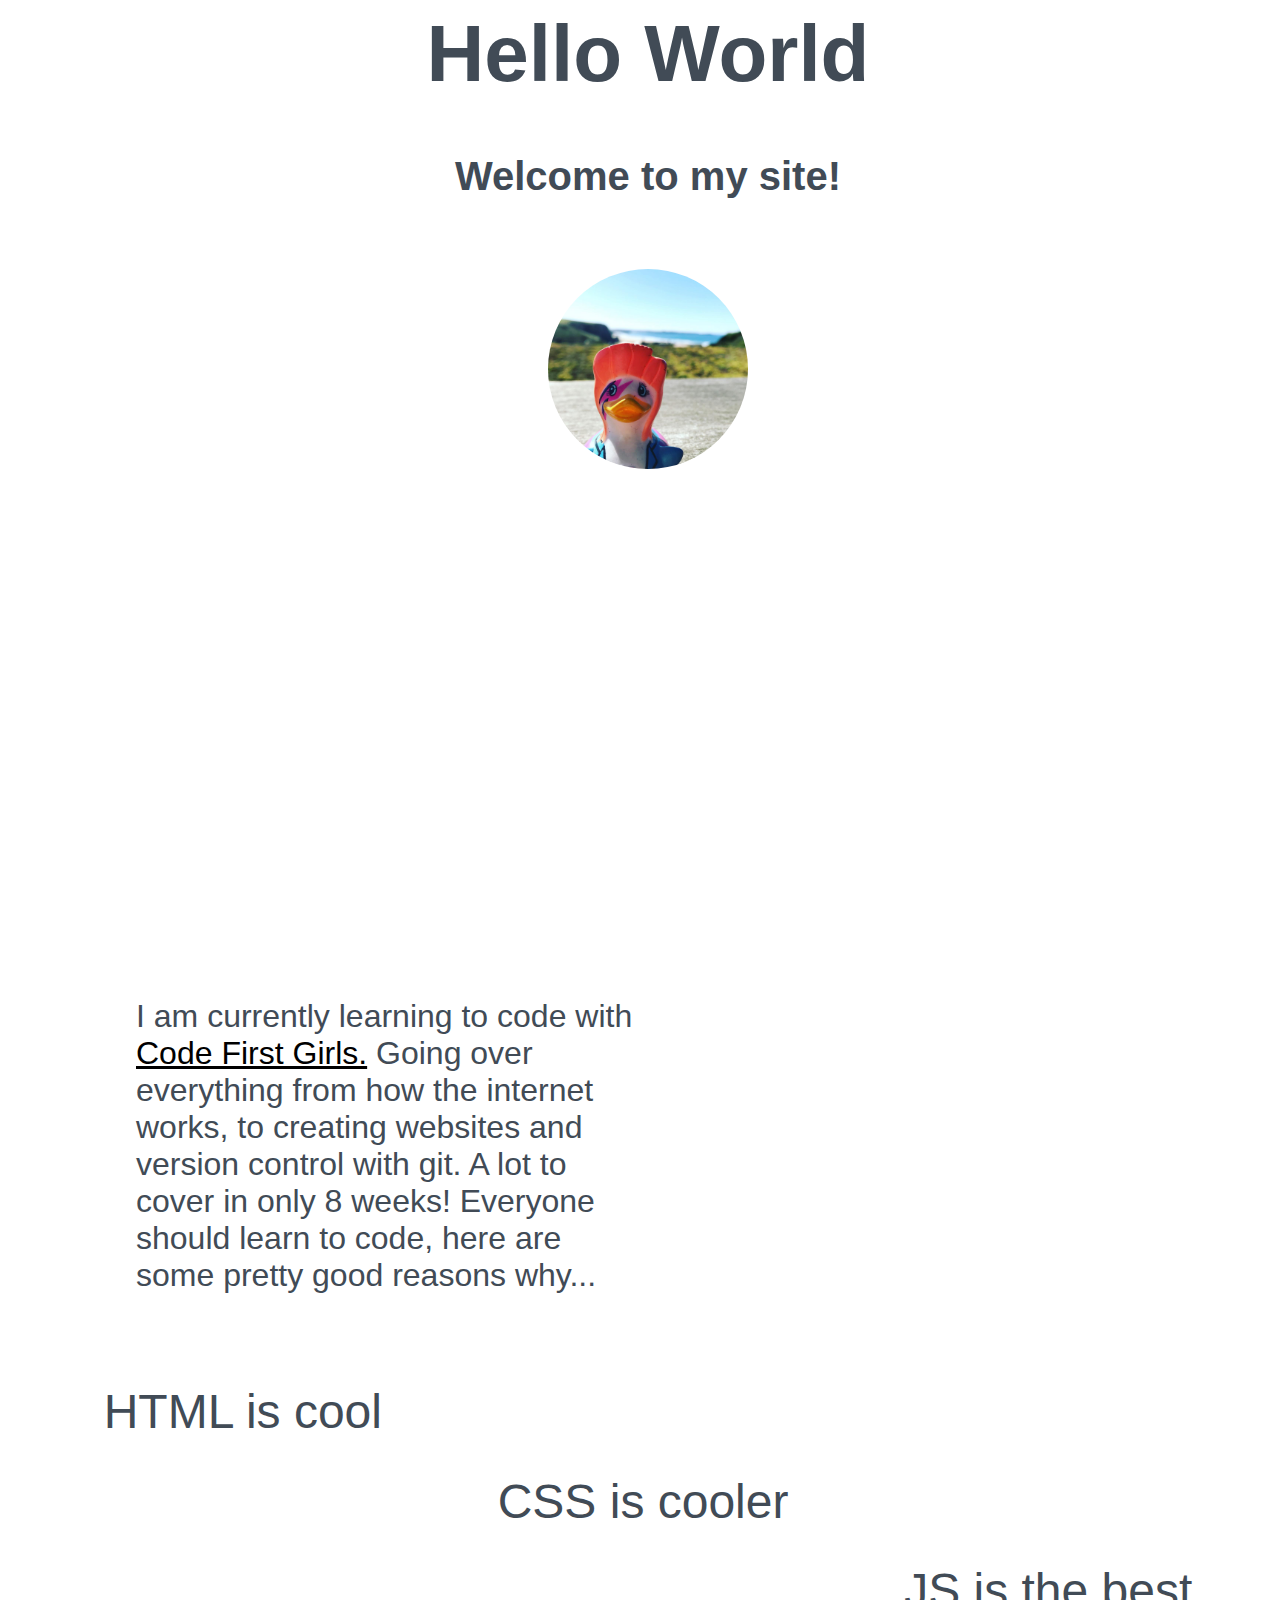
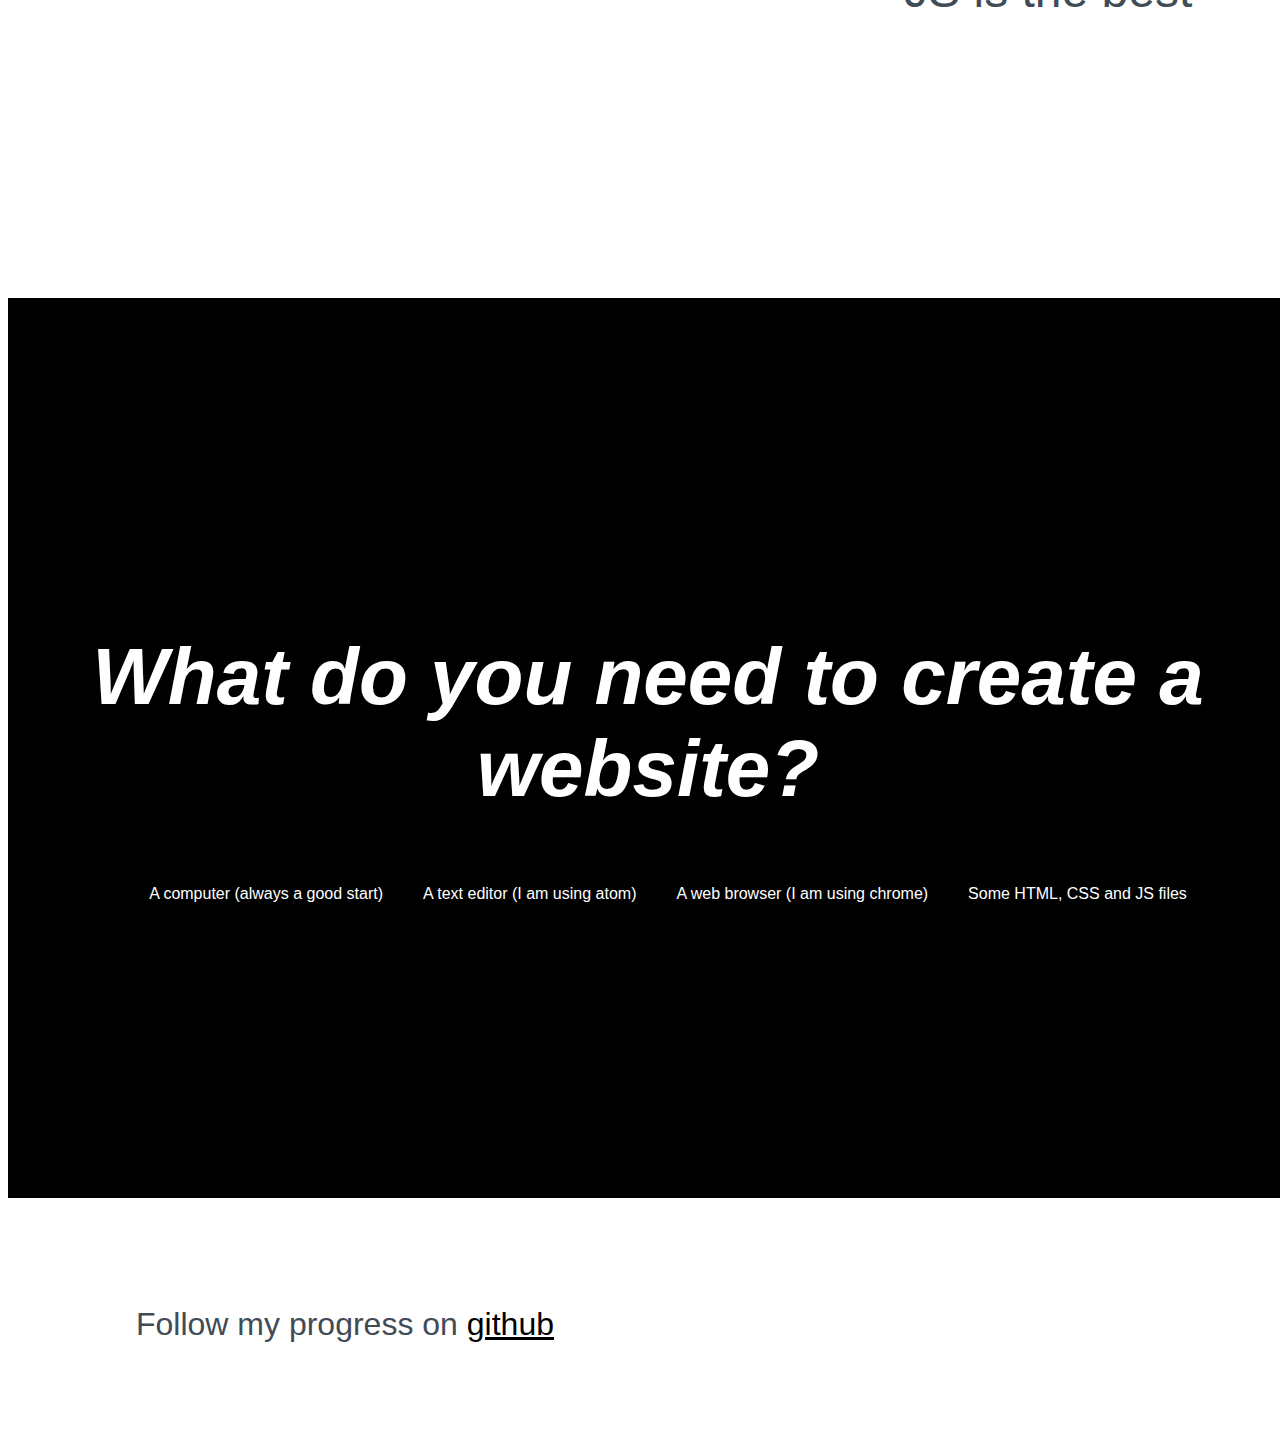
<file: index.html>
<!DOCTYPE>

<html></html>
<head></head>

<body>
  <div class="">

    <h1> Hello World </h1>
    <h2> Welcome to my site! </h2>
    <img src="duck.jpg" alt="" width="200px" height="200px">
    <link rel="stylesheet" href="css/styles.css">
    <title>My first site</title>
  </div>

  <div class="">

    <p> I am currently learning to code with <a href="Code First Girls"> Code First Girls.</a> Going over everything from how the
      internet works, to creating websites and version control with git. A lot to cover in only 8 weeks!
      Everyone should learn to code, here are some pretty good reasons why... </p>

      <ol>
        <li> HTML is cool </li>
        <li id="lower"> CSS is cooler </li>
        <li id="lowest"> JS is the best </li>
      </ol>

  </div>

  <div class="contrast">

  <h1> <i> What do you need to create a website? </i> </h1>

  <ul>
    <li> A computer (always a good start) </li>
    <li> A text editor (I am using atom) </li>
    <li> A web browser (I am using chrome) </li>
    <li> Some HTML, CSS and JS files </li>
  </ul>

  </div>

  <br>

  <p> Follow my progress on <a href=""> github </p>

  </body>
</file>
<file: css/styles.css>
body {
          color: rgb(65, 75, 86);
          font-family: arial;
}
div {
          min-height: 100vh;
          width: 100vw;
}
h1, h2 {
          text-align: center;
}
h1 {
          font-size: 5em;
}
h2 {
          font-size: 2.5em;
}
img {
          display: flex;
          padding: 20px;
          margin: 50 auto;
          border-radius: 130px;
}
p {
          width: 40%;
          margin: 10vh 10vw;
          font-size: 2em;
}
a {
          color: rgba(0, 0, 0);
}
ol {
          list-style: none;
          padding: 0;
          margin-bottom: 10%;
          font-size: 3em;
          display: flex;
          justify-content: space-evenly;
}
li#lower {
          margin-top: 7%;
}
li#lowest {
          margin-top: 14%;
}
div.contrast {
  background-color: rgb(0,0,0);
  color: rgb(255,255,255);
  display: flex;
  justify-content: center;
  align-items: center;
  flex-direction: column;
}
ul {
    list-style: none;
    display: flex;
}
li {
    margin: 0 20px;
    transition: 0.6s ease;
}
li:hover {
    font-size: 1.2em;
    transition: 0.6s ease;
}
</file>
